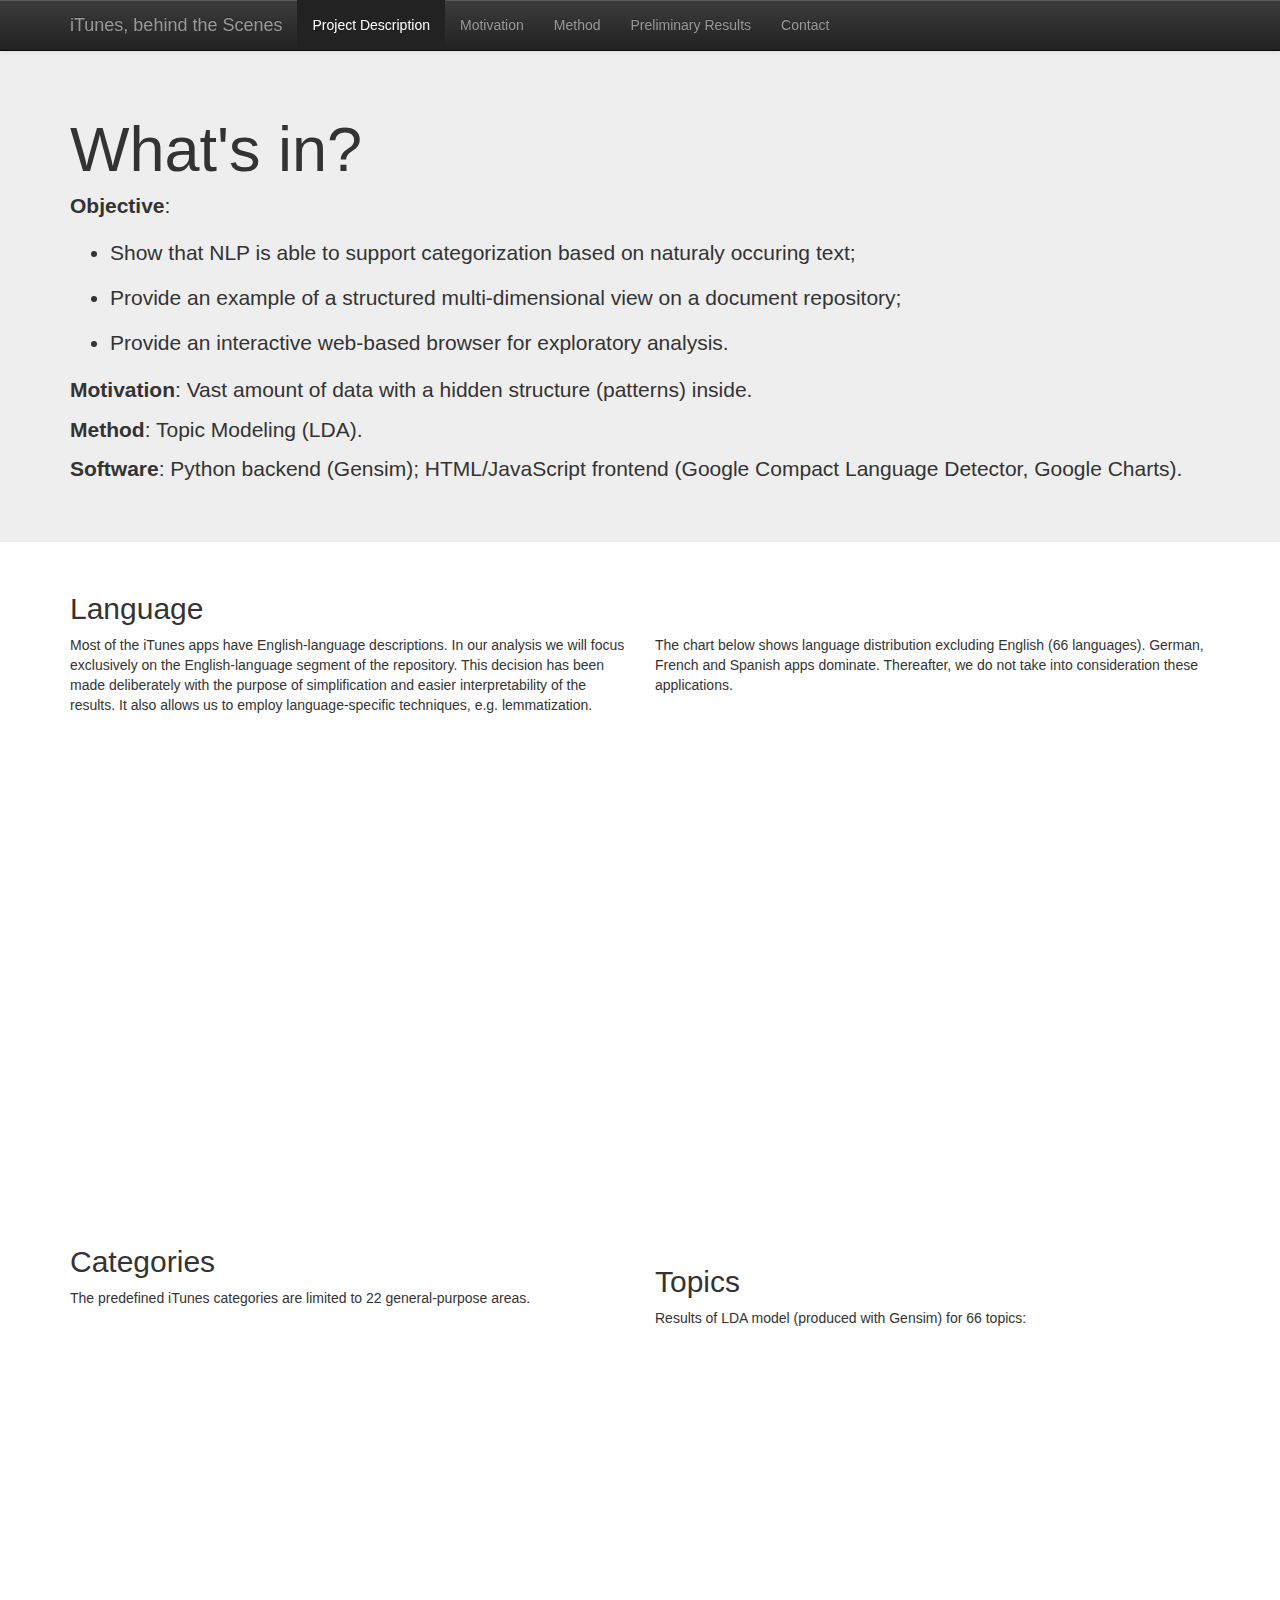
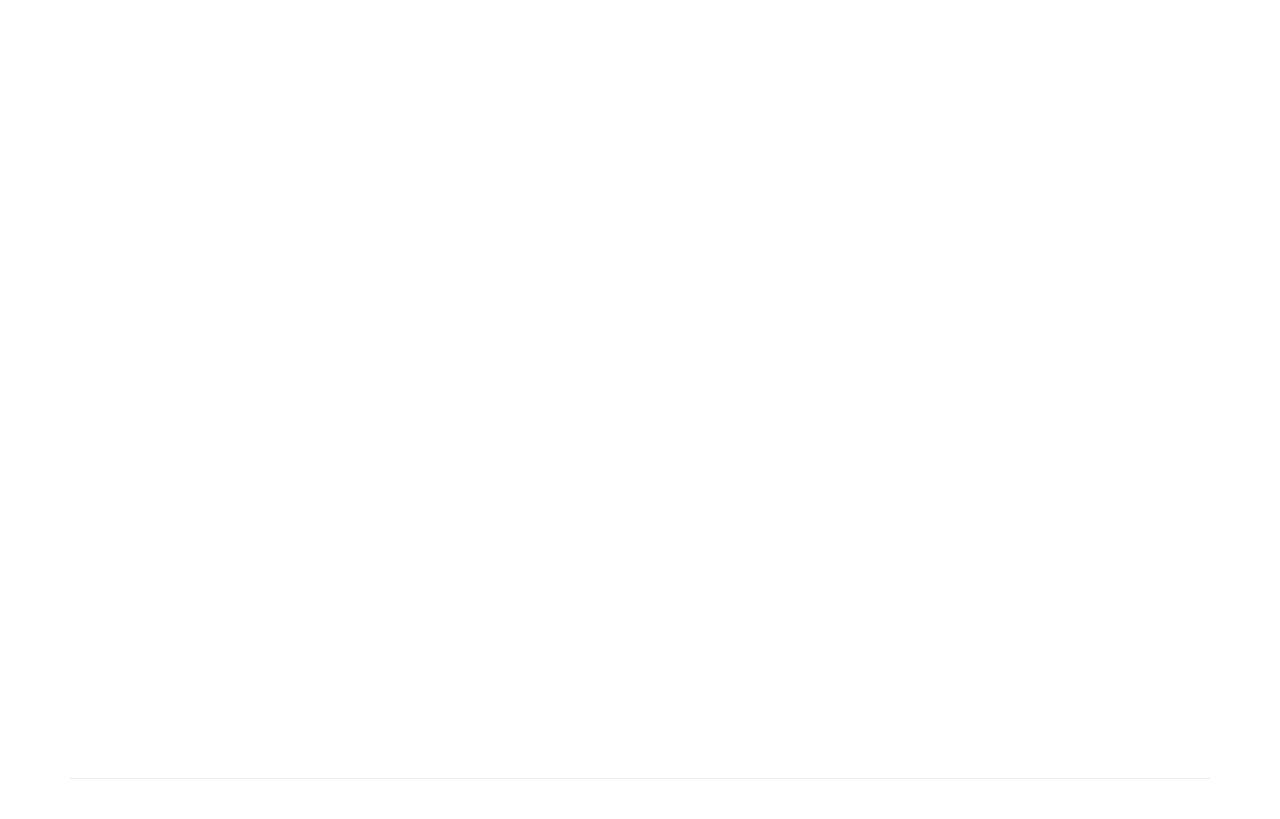
<file: httpdocs/index.html>
<!DOCTYPE html>
<!--[if lt IE 7]>      <html class="no-js lt-ie9 lt-ie8 lt-ie7"> <![endif]-->
<!--[if IE 7]>         <html class="no-js lt-ie9 lt-ie8"> <![endif]-->
<!--[if IE 8]>         <html class="no-js lt-ie9"> <![endif]-->
<!--[if gt IE 8]><!--> <html class="no-js"> <!--<![endif]-->
    <head>
        <meta charset="utf-8">
        <meta http-equiv="X-UA-Compatible" content="IE=edge,chrome=1">
        <title></title>
        <meta name="description" content="">
        <meta name="viewport" content="width=device-width">

        <link rel="stylesheet" href="css/bootstrap.min.css">
        <style>
            body {
                padding-top: 50px;
                padding-bottom: 20px;
            }
        </style>
        <link rel="stylesheet" href="css/bootstrap-theme.min.css">
        <link rel="stylesheet" href="css/main.css">

        <script src="js/vendor/modernizr-2.6.2-respond-1.1.0.min.js"></script>
    </head>
    <body>
        <!--[if lt IE 7]>
            <p class="chromeframe">You are using an <strong>outdated</strong> browser. Please <a href="http://browsehappy.com/">upgrade your browser</a> or <a href="http://www.google.com/chromeframe/?redirect=true">activate Google Chrome Frame</a> to improve your experience.</p>
        <![endif]-->
    <div class="navbar navbar-inverse navbar-fixed-top">
      <div class="container">
        <div class="navbar-header">
          <button type="button" class="navbar-toggle" data-toggle="collapse" data-target=".navbar-collapse">
            <span class="icon-bar"></span>
            <span class="icon-bar"></span>
            <span class="icon-bar"></span>
          </button>
          <a class="navbar-brand" href="#">iTunes, behind the Scenes</a>
        </div>
        <div class="navbar-collapse collapse">
          <ul class="nav navbar-nav">
            <li class="active"><a href="#">Project Description</a></li>
            <li><a href="#about">Motivation</a></li>
            <li><a href="#method">Method</a></li>
            <li><a href="#results">Preliminary Results</a></li>
            <!-- <li><a href="#limit">Limitations</a></li> -->
            <li><a href="#contact">Contact</a></li>
          </ul>
        </div><!--/.navbar-collapse -->
      </div>
    </div>

    <!-- Main jumbotron for a primary marketing message or call to action -->
    <div class="jumbotron">
      <div class="container">
        <h1>What's in?</h1>
        <p><b>Objective</b>:
          <ul>
            <li>Show that NLP is able to support categorization based on naturaly occuring text; </li>
            <li>Provide an example of a structured multi-dimensional view on a document repository; </li>
            <li>Provide an interactive web-based browser for exploratory analysis. </li>
          </ul>
        </p>
        <p><b>Motivation</b>: Vast amount of data with a hidden structure (patterns) inside. </p>
        <!-- <p>RQ: How to leverage modern TM/NLP/IE techniques in order to provide multi-dimensional view on a document repository? </p> -->
        <p><b>Method</b>: Topic Modeling (LDA). </p>
        <p><b>Software</b>: Python backend (Gensim); HTML/JavaScript frontend (Google Compact Language Detector, Google Charts). </p>
      </div>
    </div>

    <div class="container">
      <div class="row">
        <div class="col-lg-6">
          <h2>Language</h2>
          <p> Most of the iTunes apps have English-language descriptions. In our analysis we will focus exclusively on the English-language segment of the repository. This decision has been made deliberately with the purpose of simplification and easier interpretability of the results. It also allows us to employ language-specific techniques, e.g. lemmatization. </p>
          <div class="piechart" id="piechart1"></div>

          <h2>Categories</h2>
          <p>The predefined iTunes categories are limited to 22 general-purpose areas. </p>
          <div class="piechart" id="piechart0"></div>

        </div>
        <div class="col-lg-6">
          <h2><br></h2>
          <p>The chart below shows language distribution excluding English (66 languages). German, French and Spanish apps dominate. Thereafter, we do not take into consideration these applications. </p>
          <br>
          <br>
          <div class="piechart" id="piechart2"></div>

          <h2>Topics</h2>
          <p>Results of LDA model (produced with Gensim) for 66 topics:</p>
          <div class="piechart" id="piechart3"></div>

        </div>

      </div>

      <div class="row">
        <div class="col-lg-12">
          <div class="table" id="lda_table"></div>
        </div>
      </div>

      <hr>

    </div> <!-- /container -->

    <script type="text/javascript" src="https://www.google.com/jsapi"></script>
    <script src="//ajax.googleapis.com/ajax/libs/jquery/1.10.1/jquery.min.js"></script>
        <script>window.jQuery || document.write('<script src="js/vendor/jquery-1.10.1.min.js"><\/script>')</script>

        <script src="js/vendor/bootstrap.min.js"></script>
        <script src="js/vendor/jquery-csv-0.71.min.js"></script>

        <script>
          var factors = "66"
        </script>

        <script src="js/plugins.js"></script>
        <script src="js/main.js"></script>

        <script>
            var _gaq=[['_setAccount','UA-XXXXX-X'],['_trackPageview']];
            (function(d,t){var g=d.createElement(t),s=d.getElementsByTagName(t)[0];
            g.src='//www.google-analytics.com/ga.js';
            s.parentNode.insertBefore(g,s)}(document,'script'));
        </script>
    </body>
</html>
</file>
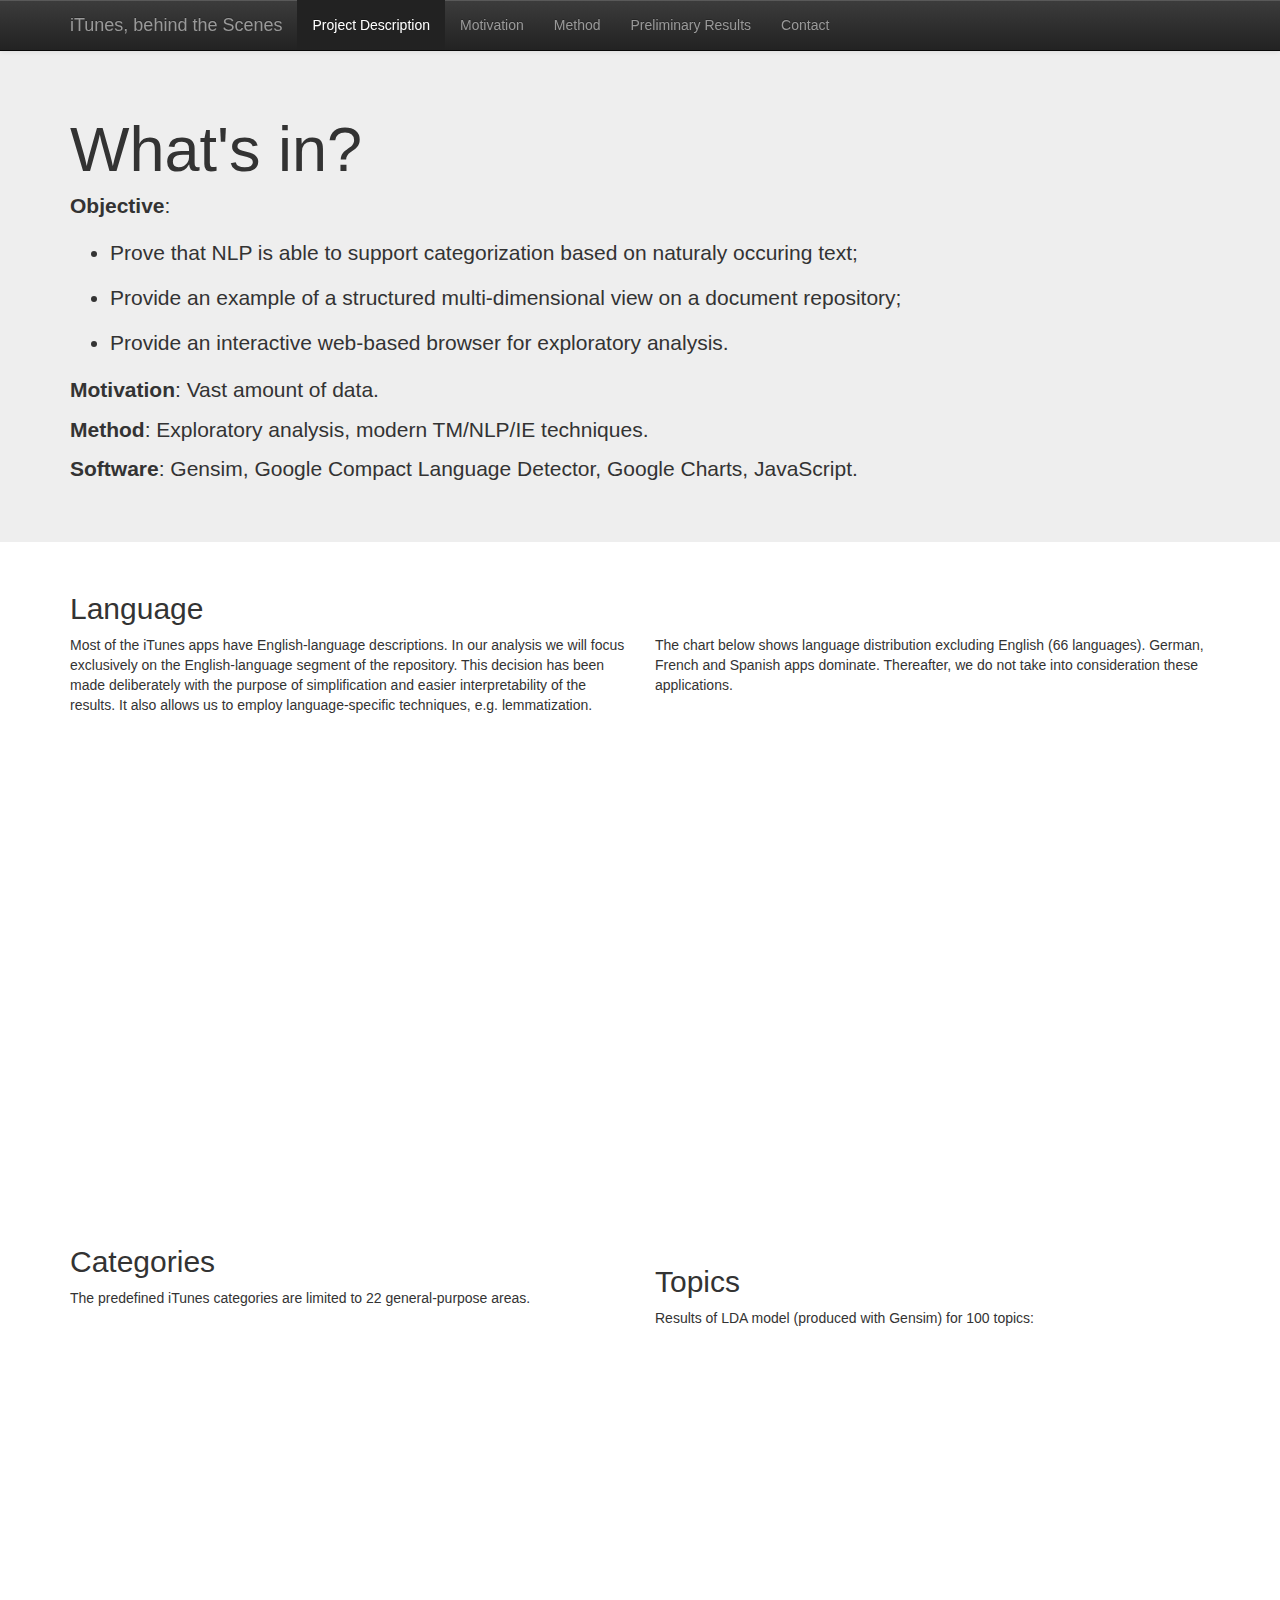
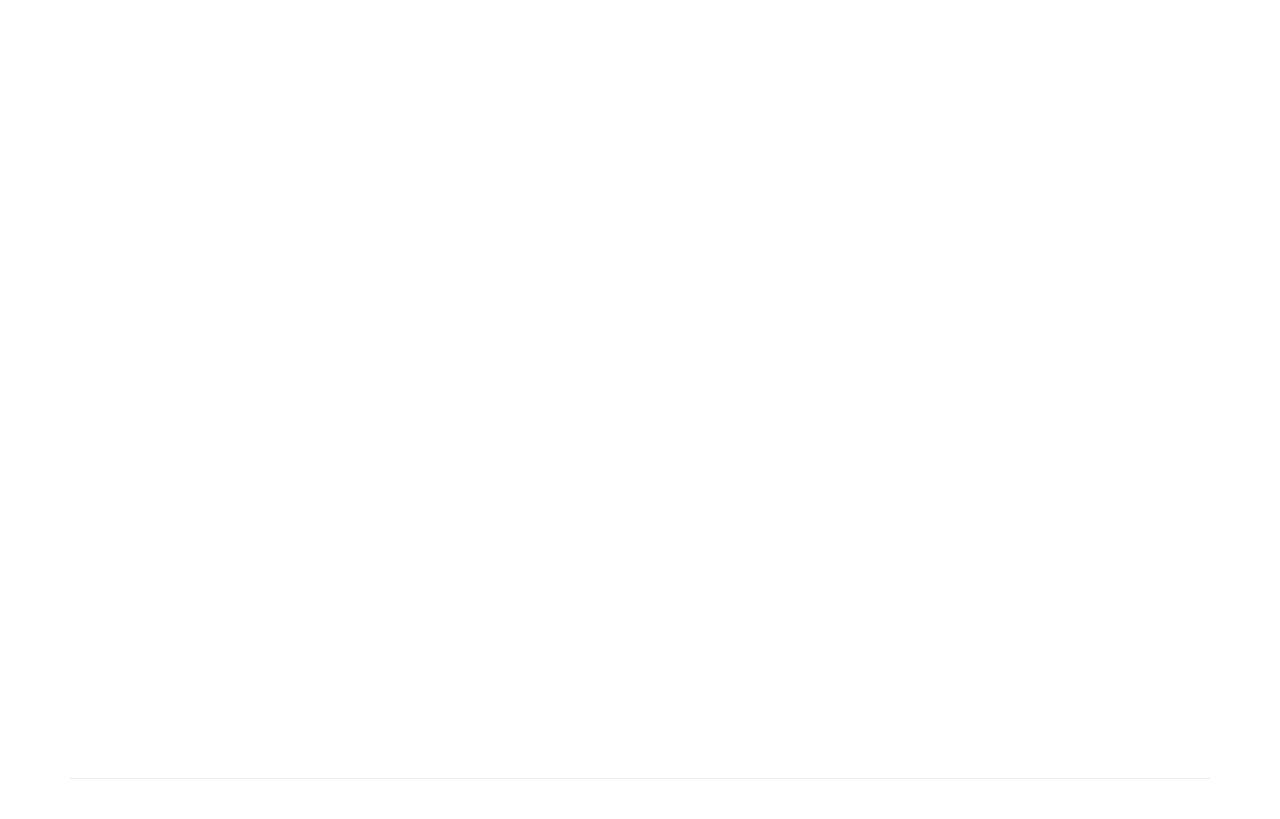
<file: httpdocs/index100.html>
<!DOCTYPE html>
<!--[if lt IE 7]>      <html class="no-js lt-ie9 lt-ie8 lt-ie7"> <![endif]-->
<!--[if IE 7]>         <html class="no-js lt-ie9 lt-ie8"> <![endif]-->
<!--[if IE 8]>         <html class="no-js lt-ie9"> <![endif]-->
<!--[if gt IE 8]><!--> <html class="no-js"> <!--<![endif]-->
    <head>
        <meta charset="utf-8">
        <meta http-equiv="X-UA-Compatible" content="IE=edge,chrome=1">
        <title></title>
        <meta name="description" content="">
        <meta name="viewport" content="width=device-width">

        <link rel="stylesheet" href="css/bootstrap.min.css">
        <style>
            body {
                padding-top: 50px;
                padding-bottom: 20px;
            }
        </style>
        <link rel="stylesheet" href="css/bootstrap-theme.min.css">
        <link rel="stylesheet" href="css/main.css">

        <script src="js/vendor/modernizr-2.6.2-respond-1.1.0.min.js"></script>
    </head>
    <body>
        <!--[if lt IE 7]>
            <p class="chromeframe">You are using an <strong>outdated</strong> browser. Please <a href="http://browsehappy.com/">upgrade your browser</a> or <a href="http://www.google.com/chromeframe/?redirect=true">activate Google Chrome Frame</a> to improve your experience.</p>
        <![endif]-->
    <div class="navbar navbar-inverse navbar-fixed-top">
      <div class="container">
        <div class="navbar-header">
          <button type="button" class="navbar-toggle" data-toggle="collapse" data-target=".navbar-collapse">
            <span class="icon-bar"></span>
            <span class="icon-bar"></span>
            <span class="icon-bar"></span>
          </button>
          <a class="navbar-brand" href="#">iTunes, behind the Scenes</a>
        </div>
        <div class="navbar-collapse collapse">
          <ul class="nav navbar-nav">
            <li class="active"><a href="#">Project Description</a></li>
            <li><a href="#about">Motivation</a></li>
            <li><a href="#method">Method</a></li>
            <li><a href="#results">Preliminary Results</a></li>
            <!-- <li><a href="#limit">Limitations</a></li> -->
            <li><a href="#contact">Contact</a></li>
          </ul>
        </div><!--/.navbar-collapse -->
      </div>
    </div>

    <!-- Main jumbotron for a primary marketing message or call to action -->
    <div class="jumbotron">
      <div class="container">
        <h1>What's in?</h1>
        <p><b>Objective</b>: 
          <ul>
            <li>Prove that NLP is able to support categorization based on naturaly occuring text; </li>
            <li>Provide an example of a structured multi-dimensional view on a document repository; </li>
            <li>Provide an interactive web-based browser for exploratory analysis. </li>
          </ul>
        </p>
        <p><b>Motivation</b>: Vast amount of data. </p>
        <!-- <p>RQ: How to leverage modern TM/NLP/IE techniques in order to provide multi-dimensional view on a document repository? </p> -->
        <p><b>Method</b>: Exploratory analysis, modern TM/NLP/IE techniques. </p>
        <p><b>Software</b>: Gensim, Google Compact Language Detector, Google Charts, JavaScript. </p>  
      </div>
    </div>

    <div class="container">
      <div class="row">
        <div class="col-lg-6">
          <h2>Language</h2>
          <p> Most of the iTunes apps have English-language descriptions. In our analysis we will focus exclusively on the English-language segment of the repository. This decision has been made deliberately with the purpose of simplification and easier interpretability of the results. It also allows us to employ language-specific techniques, e.g. lemmatization. </p>
          <div class="piechart" id="piechart1"></div>

          <h2>Categories</h2>
          <p>The predefined iTunes categories are limited to 22 general-purpose areas. </p>
          <div class="piechart" id="piechart0"></div>

        </div>
        <div class="col-lg-6">
          <h2><br></h2>
          <p>The chart below shows language distribution excluding English (66 languages). German, French and Spanish apps dominate. Thereafter, we do not take into consideration these applications. </p>
          <br>
          <br>
          <div class="piechart" id="piechart2"></div>

          <h2>Topics</h2>
          <p>Results of LDA model (produced with Gensim) for 100 topics:</p>
          <div class="piechart" id="piechart3"></div>

        </div>

      </div>
        
      <div class="row">
        <div class="col-lg-12">
          <div class="table" id="lda_table"></div>
        </div>
      </div>

      <hr>

    </div> <!-- /container -->       

    <script type="text/javascript" src="https://www.google.com/jsapi"></script>
    <script src="//ajax.googleapis.com/ajax/libs/jquery/1.10.1/jquery.min.js"></script>
        <script>window.jQuery || document.write('<script src="js/vendor/jquery-1.10.1.min.js"><\/script>')</script>

        <script src="js/vendor/bootstrap.min.js"></script>
        <script src="js/vendor/jquery-csv-0.71.min.js"></script>

        <script>
          var factors = "100"
        </script>

        <script src="js/plugins.js"></script>
        <script src="js/main.js"></script>

        <script>
            var _gaq=[['_setAccount','UA-XXXXX-X'],['_trackPageview']];
            (function(d,t){var g=d.createElement(t),s=d.getElementsByTagName(t)[0];
            g.src='//www.google-analytics.com/ga.js';
            s.parentNode.insertBefore(g,s)}(document,'script'));
        </script>
    </body>
</html>
</file>
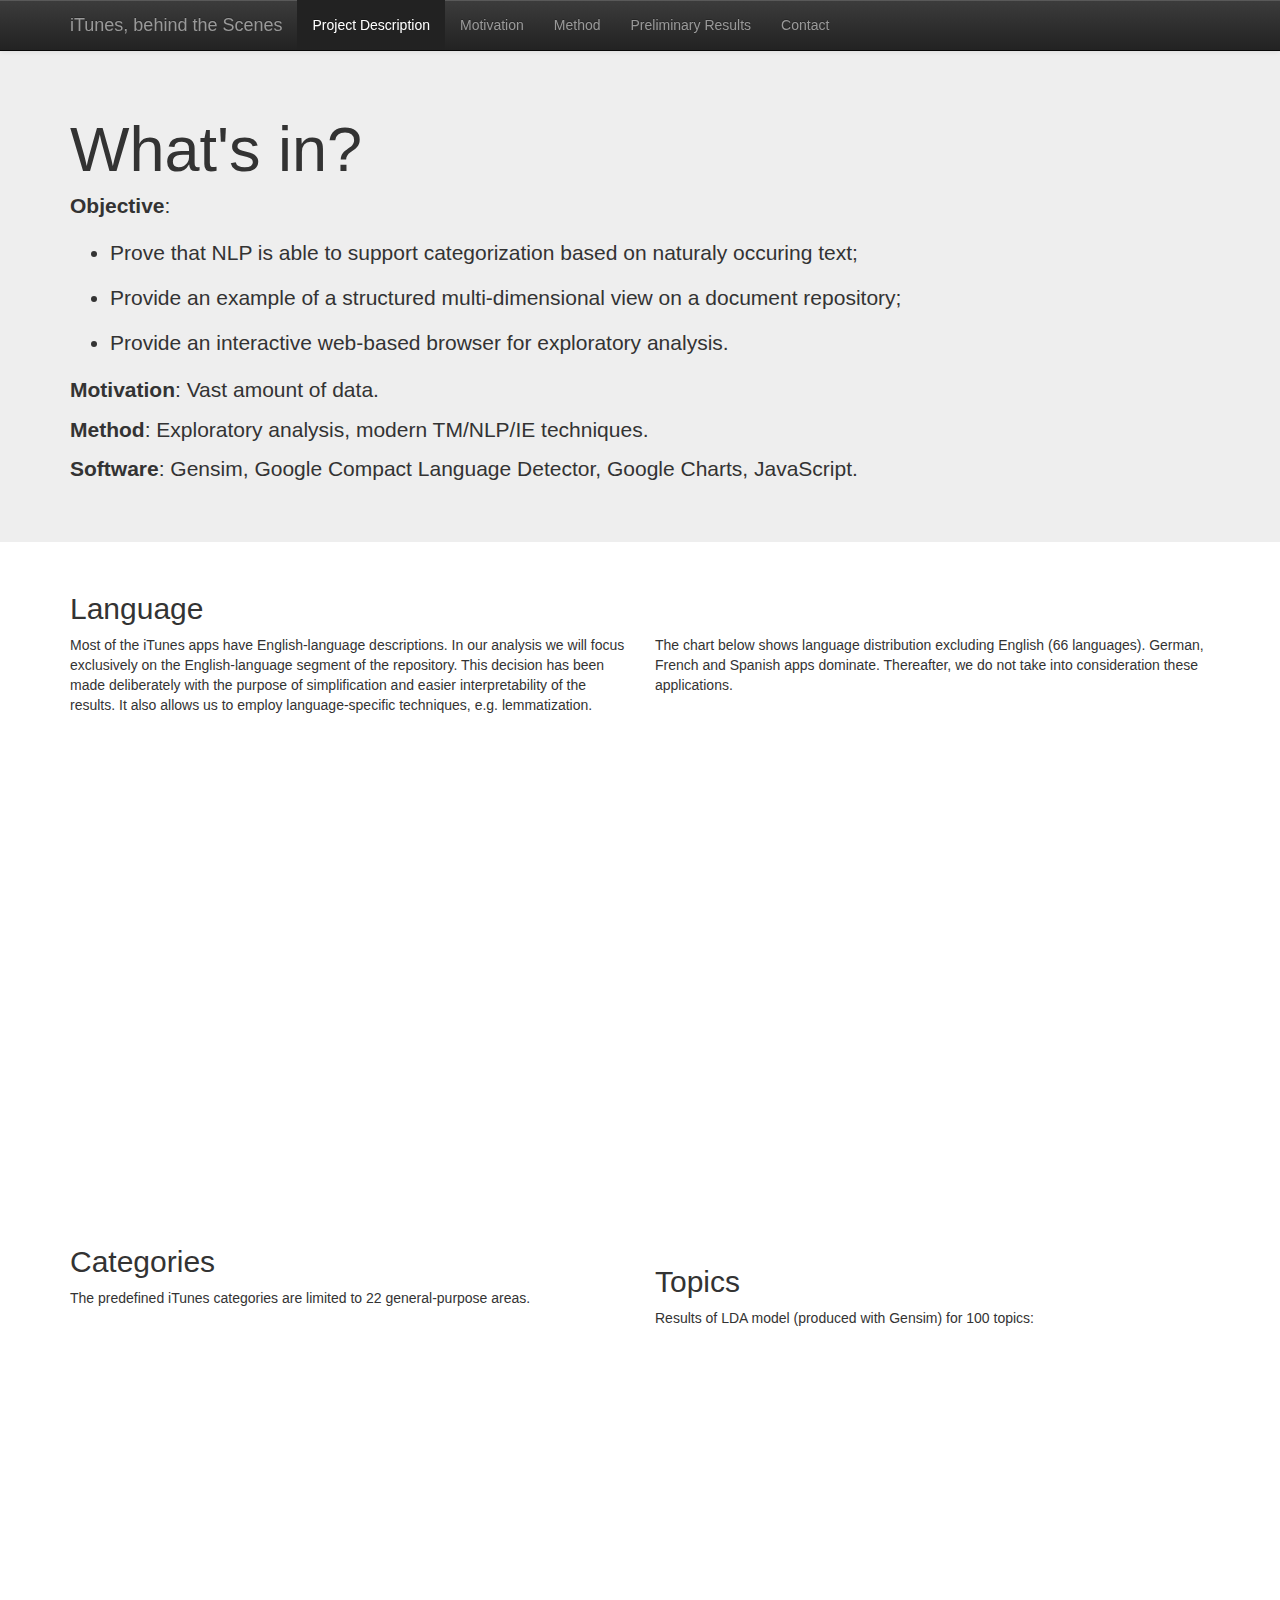
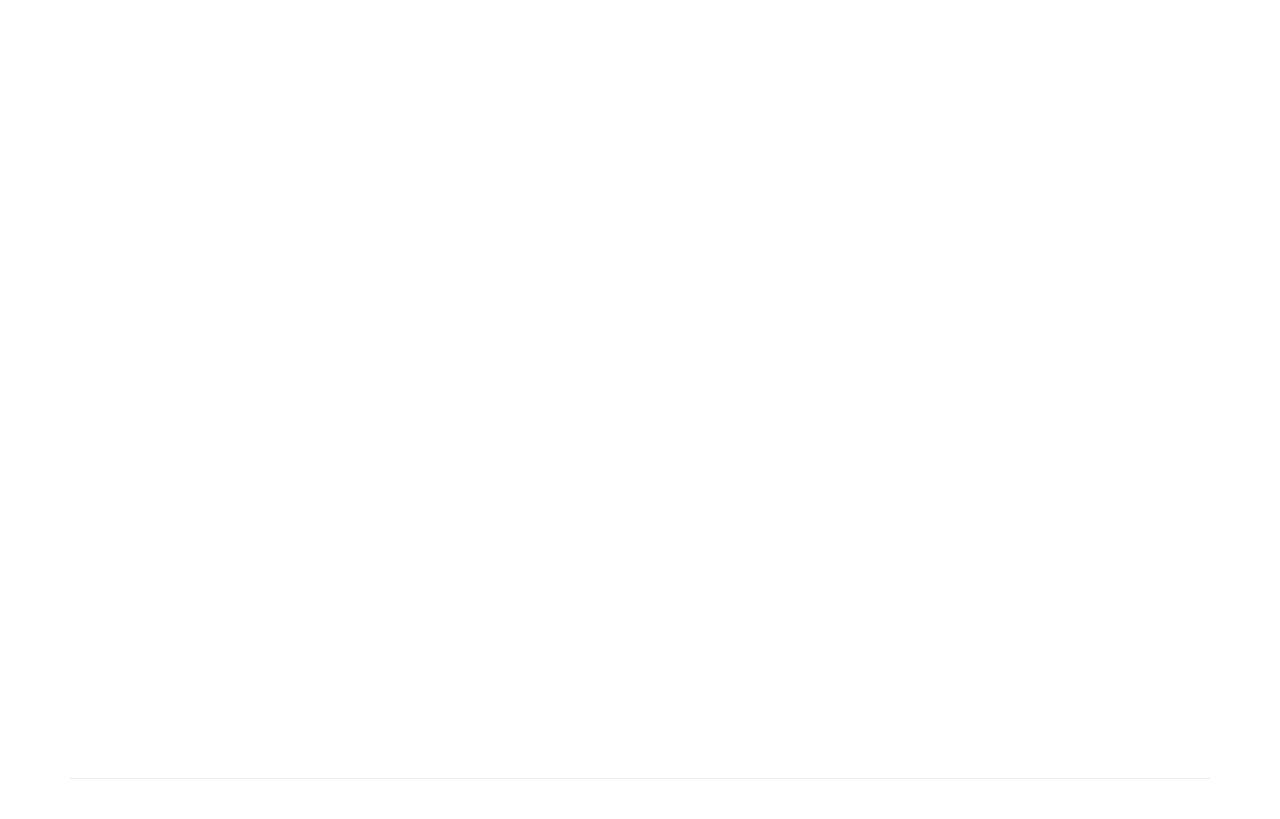
<file: httpdocs/index22.html>
<!DOCTYPE html>
<!--[if lt IE 7]>      <html class="no-js lt-ie9 lt-ie8 lt-ie7"> <![endif]-->
<!--[if IE 7]>         <html class="no-js lt-ie9 lt-ie8"> <![endif]-->
<!--[if IE 8]>         <html class="no-js lt-ie9"> <![endif]-->
<!--[if gt IE 8]><!--> <html class="no-js"> <!--<![endif]-->
    <head>
        <meta charset="utf-8">
        <meta http-equiv="X-UA-Compatible" content="IE=edge,chrome=1">
        <title></title>
        <meta name="description" content="">
        <meta name="viewport" content="width=device-width">

        <link rel="stylesheet" href="css/bootstrap.min.css">
        <style>
            body {
                padding-top: 50px;
                padding-bottom: 20px;
            }
        </style>
        <link rel="stylesheet" href="css/bootstrap-theme.min.css">
        <link rel="stylesheet" href="css/main.css">

        <script src="js/vendor/modernizr-2.6.2-respond-1.1.0.min.js"></script>
    </head>
    <body>
        <!--[if lt IE 7]>
            <p class="chromeframe">You are using an <strong>outdated</strong> browser. Please <a href="http://browsehappy.com/">upgrade your browser</a> or <a href="http://www.google.com/chromeframe/?redirect=true">activate Google Chrome Frame</a> to improve your experience.</p>
        <![endif]-->
    <div class="navbar navbar-inverse navbar-fixed-top">
      <div class="container">
        <div class="navbar-header">
          <button type="button" class="navbar-toggle" data-toggle="collapse" data-target=".navbar-collapse">
            <span class="icon-bar"></span>
            <span class="icon-bar"></span>
            <span class="icon-bar"></span>
          </button>
          <a class="navbar-brand" href="#">iTunes, behind the Scenes</a>
        </div>
        <div class="navbar-collapse collapse">
          <ul class="nav navbar-nav">
            <li class="active"><a href="#">Project Description</a></li>
            <li><a href="#about">Motivation</a></li>
            <li><a href="#method">Method</a></li>
            <li><a href="#results">Preliminary Results</a></li>
            <!-- <li><a href="#limit">Limitations</a></li> -->
            <li><a href="#contact">Contact</a></li>
          </ul>
        </div><!--/.navbar-collapse -->
      </div>
    </div>

    <!-- Main jumbotron for a primary marketing message or call to action -->
    <div class="jumbotron">
      <div class="container">
        <h1>What's in?</h1>
        <p><b>Objective</b>: 
          <ul>
            <li>Prove that NLP is able to support categorization based on naturaly occuring text; </li>
            <li>Provide an example of a structured multi-dimensional view on a document repository; </li>
            <li>Provide an interactive web-based browser for exploratory analysis. </li>
          </ul>
        </p>
        <p><b>Motivation</b>: Vast amount of data. </p>
        <!-- <p>RQ: How to leverage modern TM/NLP/IE techniques in order to provide multi-dimensional view on a document repository? </p> -->
        <p><b>Method</b>: Exploratory analysis, modern TM/NLP/IE techniques. </p>
        <p><b>Software</b>: Gensim, Google Compact Language Detector, Google Charts, JavaScript. </p>  
      </div>
    </div>

    <div class="container">
      <div class="row">
        <div class="col-lg-6">
          <h2>Language</h2>
          <p> Most of the iTunes apps have English-language descriptions. In our analysis we will focus exclusively on the English-language segment of the repository. This decision has been made deliberately with the purpose of simplification and easier interpretability of the results. It also allows us to employ language-specific techniques, e.g. lemmatization. </p>
          <div class="piechart" id="piechart1"></div>

          <h2>Categories</h2>
          <p>The predefined iTunes categories are limited to 22 general-purpose areas. </p>
          <div class="piechart" id="piechart0"></div>

        </div>
        <div class="col-lg-6">
          <h2><br></h2>
          <p>The chart below shows language distribution excluding English (66 languages). German, French and Spanish apps dominate. Thereafter, we do not take into consideration these applications. </p>
          <br>
          <br>
          <div class="piechart" id="piechart2"></div>

          <h2>Topics</h2>
          <p>Results of LDA model (produced with Gensim) for 100 topics:</p>
          <div class="piechart" id="piechart3"></div>

        </div>

      </div>
        
      <div class="row">
        <div class="col-lg-12">
          <div class="table" id="lda_table"></div>
        </div>
      </div>

      <hr>

    </div> <!-- /container -->       

    <script type="text/javascript" src="https://www.google.com/jsapi"></script>
    <script src="//ajax.googleapis.com/ajax/libs/jquery/1.10.1/jquery.min.js"></script>
        <script>window.jQuery || document.write('<script src="js/vendor/jquery-1.10.1.min.js"><\/script>')</script>

        <script src="js/vendor/bootstrap.min.js"></script>
        <script src="js/vendor/jquery-csv-0.71.min.js"></script>

        <script>
          var factors = "22"
        </script>

        <script src="js/plugins.js"></script>
        <script src="js/main.js"></script>

        <script>
            var _gaq=[['_setAccount','UA-XXXXX-X'],['_trackPageview']];
            (function(d,t){var g=d.createElement(t),s=d.getElementsByTagName(t)[0];
            g.src='//www.google-analytics.com/ga.js';
            s.parentNode.insertBefore(g,s)}(document,'script'));
        </script>
    </body>
</html>
</file>
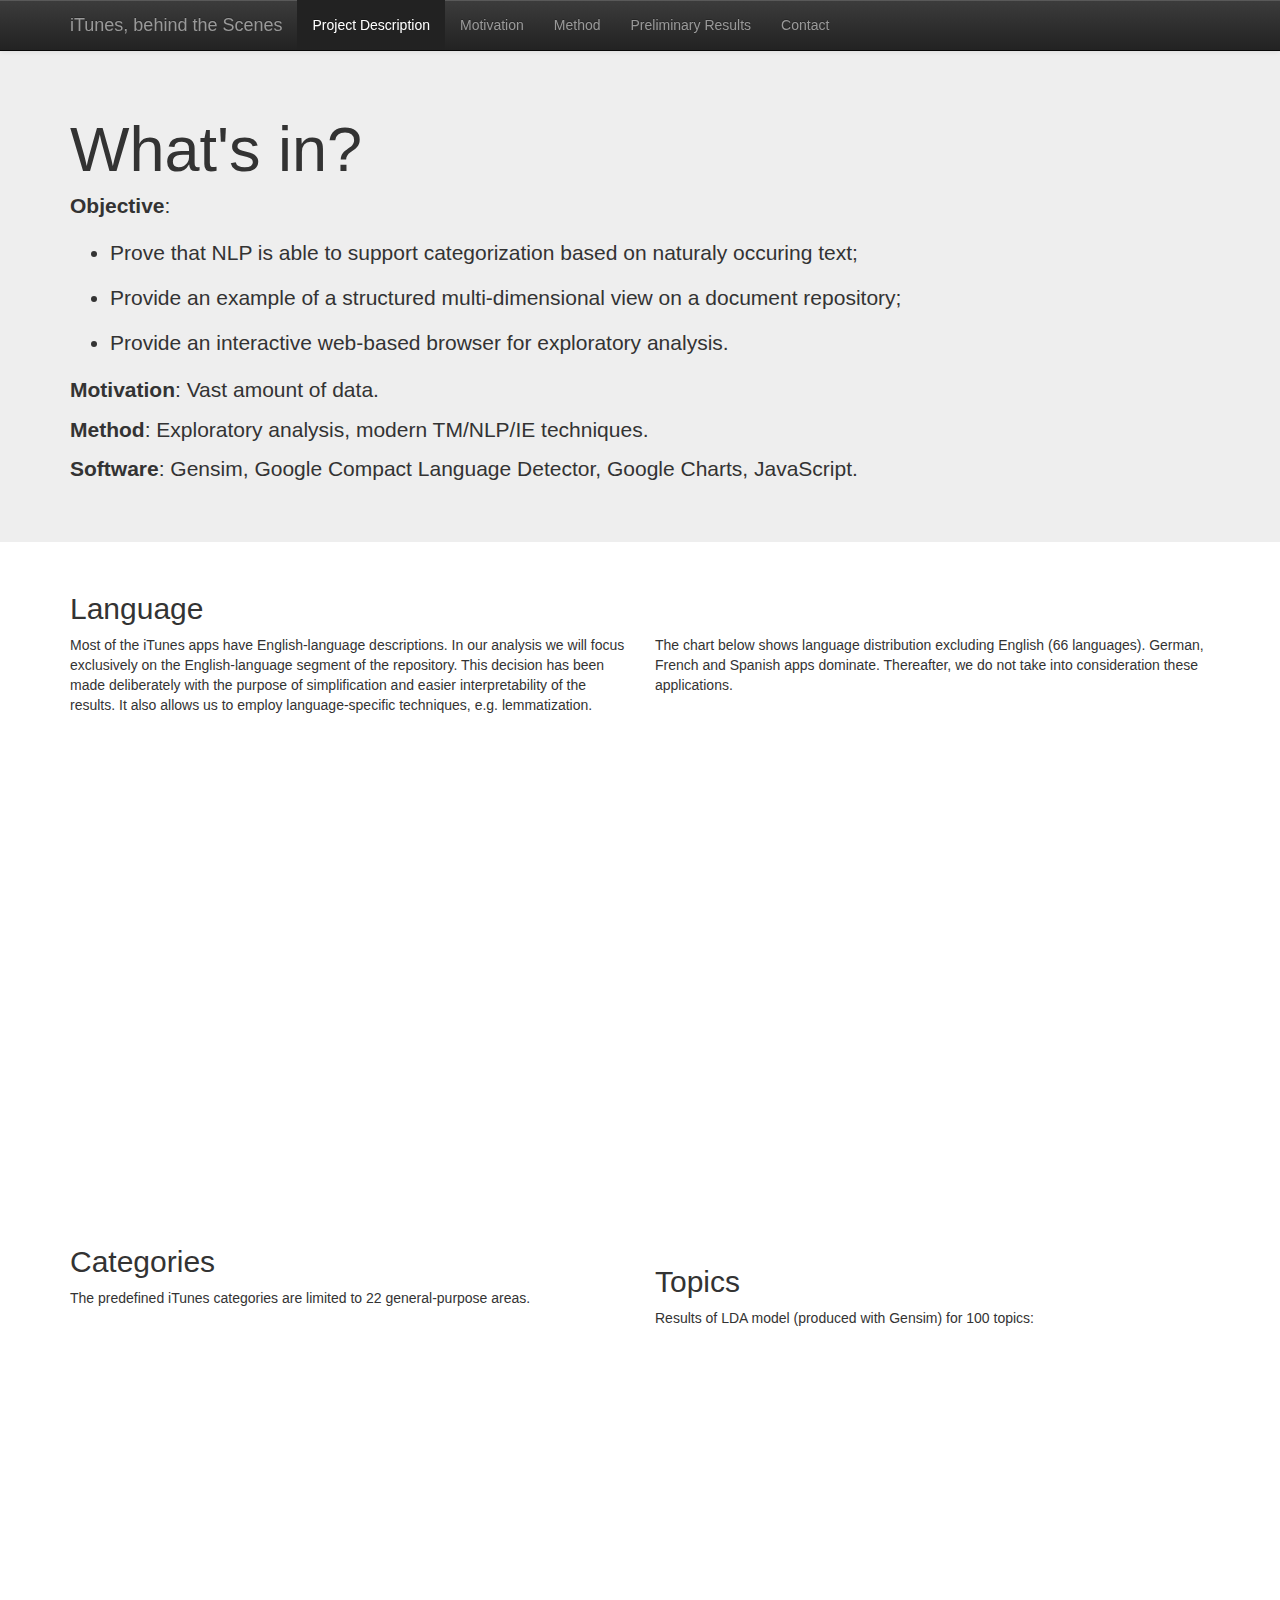
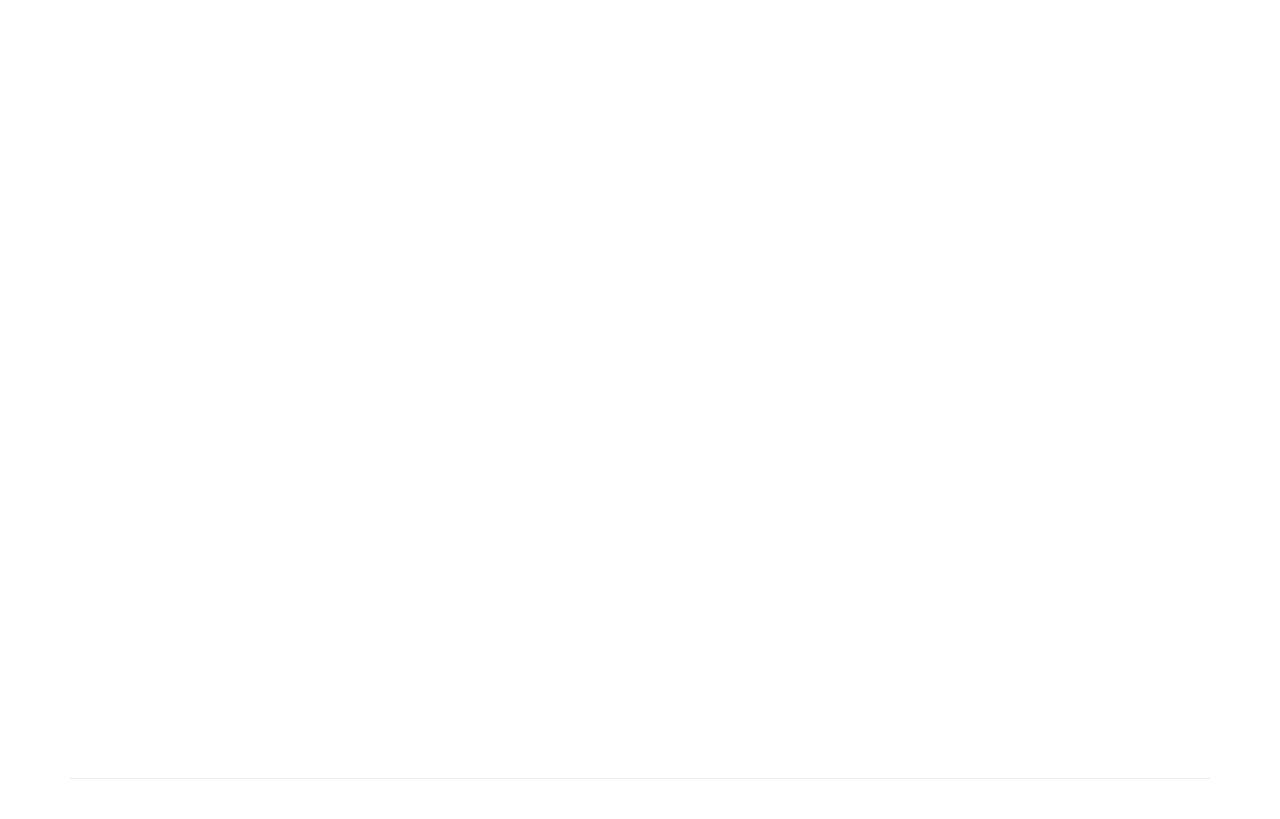
<file: httpdocs/index22_fast.html>
<!DOCTYPE html>
<!--[if lt IE 7]>      <html class="no-js lt-ie9 lt-ie8 lt-ie7"> <![endif]-->
<!--[if IE 7]>         <html class="no-js lt-ie9 lt-ie8"> <![endif]-->
<!--[if IE 8]>         <html class="no-js lt-ie9"> <![endif]-->
<!--[if gt IE 8]><!--> <html class="no-js"> <!--<![endif]-->
    <head>
        <meta charset="utf-8">
        <meta http-equiv="X-UA-Compatible" content="IE=edge,chrome=1">
        <title></title>
        <meta name="description" content="">
        <meta name="viewport" content="width=device-width">

        <link rel="stylesheet" href="css/bootstrap.min.css">
        <style>
            body {
                padding-top: 50px;
                padding-bottom: 20px;
            }
        </style>
        <link rel="stylesheet" href="css/bootstrap-theme.min.css">
        <link rel="stylesheet" href="css/main.css">

        <script src="js/vendor/modernizr-2.6.2-respond-1.1.0.min.js"></script>
    </head>
    <body>
        <!--[if lt IE 7]>
            <p class="chromeframe">You are using an <strong>outdated</strong> browser. Please <a href="http://browsehappy.com/">upgrade your browser</a> or <a href="http://www.google.com/chromeframe/?redirect=true">activate Google Chrome Frame</a> to improve your experience.</p>
        <![endif]-->
    <div class="navbar navbar-inverse navbar-fixed-top">
      <div class="container">
        <div class="navbar-header">
          <button type="button" class="navbar-toggle" data-toggle="collapse" data-target=".navbar-collapse">
            <span class="icon-bar"></span>
            <span class="icon-bar"></span>
            <span class="icon-bar"></span>
          </button>
          <a class="navbar-brand" href="#">iTunes, behind the Scenes</a>
        </div>
        <div class="navbar-collapse collapse">
          <ul class="nav navbar-nav">
            <li class="active"><a href="#">Project Description</a></li>
            <li><a href="#about">Motivation</a></li>
            <li><a href="#method">Method</a></li>
            <li><a href="#results">Preliminary Results</a></li>
            <!-- <li><a href="#limit">Limitations</a></li> -->
            <li><a href="#contact">Contact</a></li>
          </ul>
        </div><!--/.navbar-collapse -->
      </div>
    </div>

    <!-- Main jumbotron for a primary marketing message or call to action -->
    <div class="jumbotron">
      <div class="container">
        <h1>What's in?</h1>
        <p><b>Objective</b>: 
          <ul>
            <li>Prove that NLP is able to support categorization based on naturaly occuring text; </li>
            <li>Provide an example of a structured multi-dimensional view on a document repository; </li>
            <li>Provide an interactive web-based browser for exploratory analysis. </li>
          </ul>
        </p>
        <p><b>Motivation</b>: Vast amount of data. </p>
        <!-- <p>RQ: How to leverage modern TM/NLP/IE techniques in order to provide multi-dimensional view on a document repository? </p> -->
        <p><b>Method</b>: Exploratory analysis, modern TM/NLP/IE techniques. </p>
        <p><b>Software</b>: Gensim, Google Compact Language Detector, Google Charts, JavaScript. </p>  
      </div>
    </div>

    <div class="container">
      <div class="row">
        <div class="col-lg-6">
          <h2>Language</h2>
          <p> Most of the iTunes apps have English-language descriptions. In our analysis we will focus exclusively on the English-language segment of the repository. This decision has been made deliberately with the purpose of simplification and easier interpretability of the results. It also allows us to employ language-specific techniques, e.g. lemmatization. </p>
          <div class="piechart" id="piechart1"></div>

          <h2>Categories</h2>
          <p>The predefined iTunes categories are limited to 22 general-purpose areas. </p>
          <div class="piechart" id="piechart0"></div>

        </div>
        <div class="col-lg-6">
          <h2><br></h2>
          <p>The chart below shows language distribution excluding English (66 languages). German, French and Spanish apps dominate. Thereafter, we do not take into consideration these applications. </p>
          <br>
          <br>
          <div class="piechart" id="piechart2"></div>

          <h2>Topics</h2>
          <p>Results of LDA model (produced with Gensim) for 100 topics:</p>
          <div class="piechart" id="piechart3"></div>

        </div>

      </div>
        
      <div class="row">
        <div class="col-lg-12">
          <div class="table" id="lda_table"></div>
        </div>
      </div>

      <hr>

    </div> <!-- /container -->       

    <script type="text/javascript" src="https://www.google.com/jsapi"></script>
    <script src="//ajax.googleapis.com/ajax/libs/jquery/1.10.1/jquery.min.js"></script>
        <script>window.jQuery || document.write('<script src="js/vendor/jquery-1.10.1.min.js"><\/script>')</script>

        <script src="js/vendor/bootstrap.min.js"></script>
        <script src="js/vendor/jquery-csv-0.71.min.js"></script>

        <script>
          var factors = "22_fast"
        </script>

        <script src="js/plugins.js"></script>
        <script src="js/main.js"></script>

        <script>
            var _gaq=[['_setAccount','UA-XXXXX-X'],['_trackPageview']];
            (function(d,t){var g=d.createElement(t),s=d.getElementsByTagName(t)[0];
            g.src='//www.google-analytics.com/ga.js';
            s.parentNode.insertBefore(g,s)}(document,'script'));
        </script>
    </body>
</html>
</file>
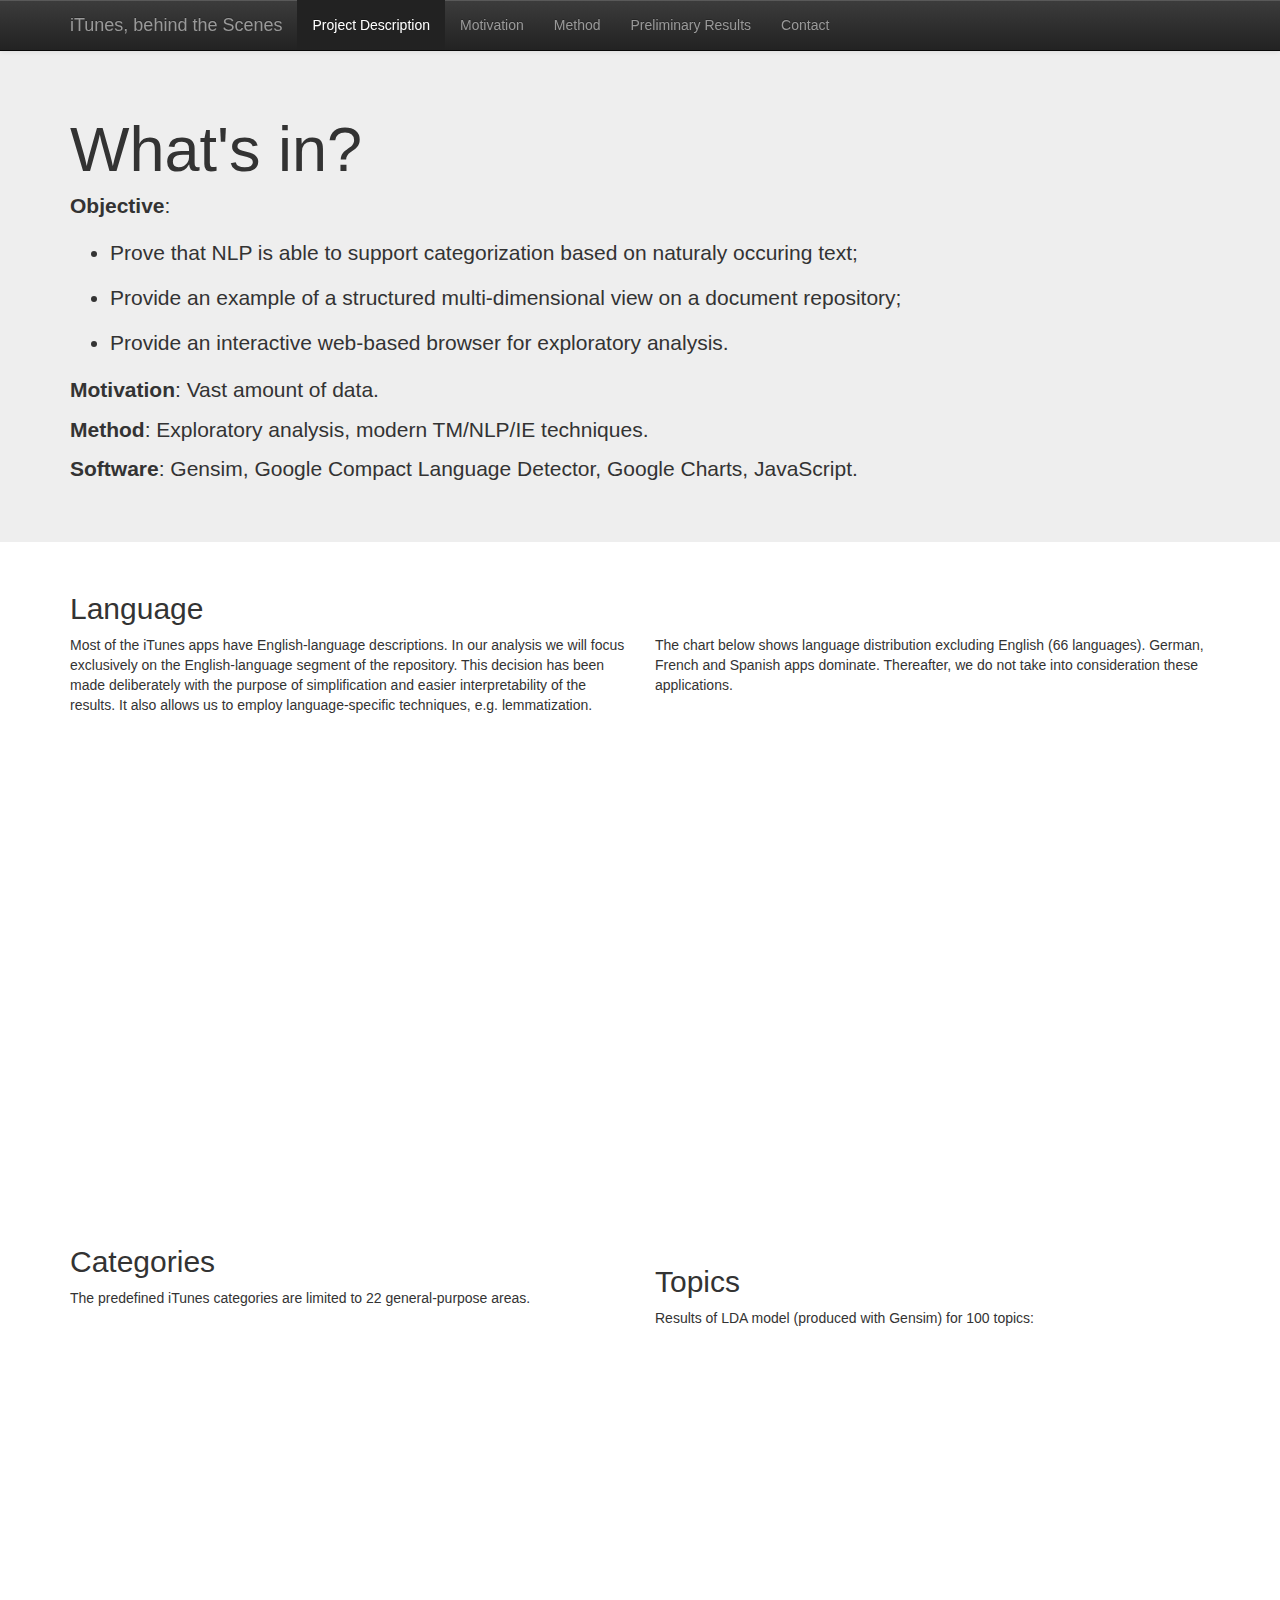
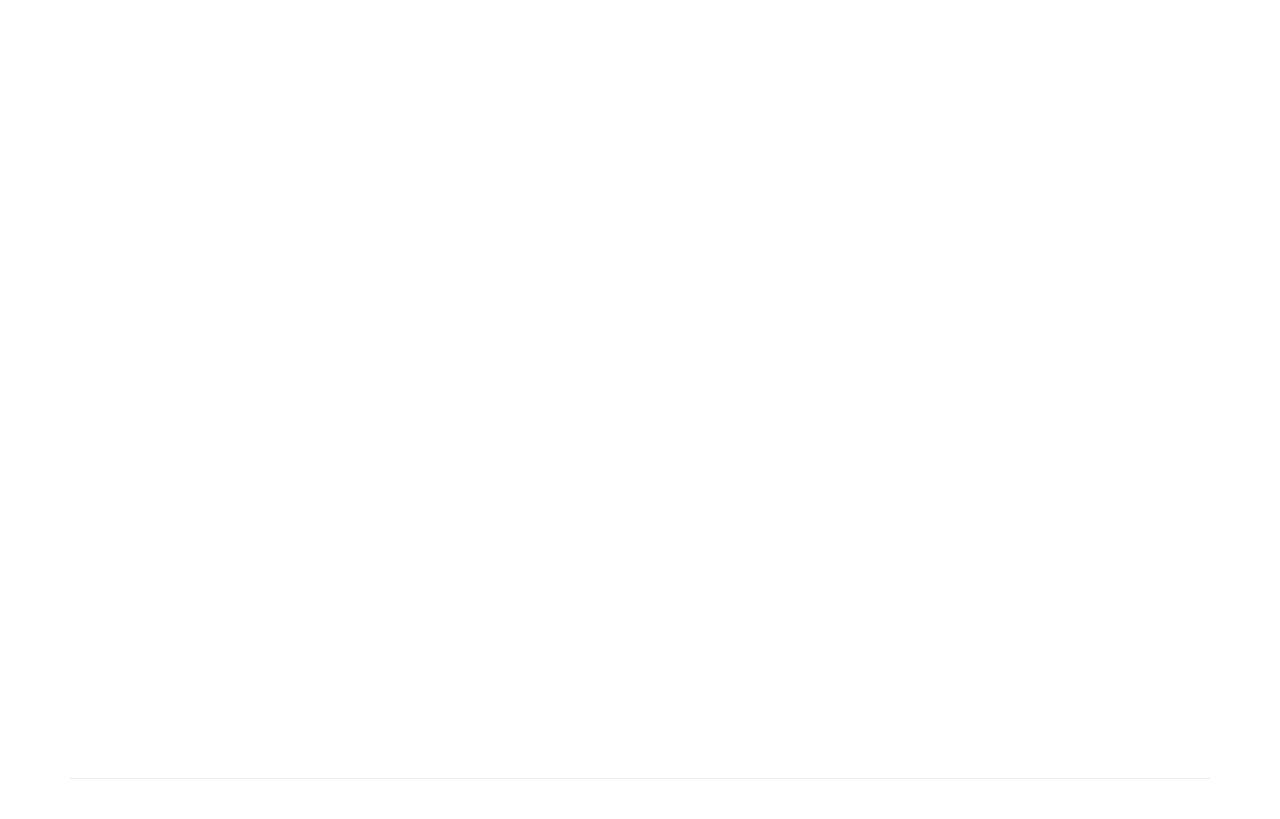
<file: httpdocs/index22_slow.html>
<!DOCTYPE html>
<!--[if lt IE 7]>      <html class="no-js lt-ie9 lt-ie8 lt-ie7"> <![endif]-->
<!--[if IE 7]>         <html class="no-js lt-ie9 lt-ie8"> <![endif]-->
<!--[if IE 8]>         <html class="no-js lt-ie9"> <![endif]-->
<!--[if gt IE 8]><!--> <html class="no-js"> <!--<![endif]-->
    <head>
        <meta charset="utf-8">
        <meta http-equiv="X-UA-Compatible" content="IE=edge,chrome=1">
        <title></title>
        <meta name="description" content="">
        <meta name="viewport" content="width=device-width">

        <link rel="stylesheet" href="css/bootstrap.min.css">
        <style>
            body {
                padding-top: 50px;
                padding-bottom: 20px;
            }
        </style>
        <link rel="stylesheet" href="css/bootstrap-theme.min.css">
        <link rel="stylesheet" href="css/main.css">

        <script src="js/vendor/modernizr-2.6.2-respond-1.1.0.min.js"></script>
    </head>
    <body>
        <!--[if lt IE 7]>
            <p class="chromeframe">You are using an <strong>outdated</strong> browser. Please <a href="http://browsehappy.com/">upgrade your browser</a> or <a href="http://www.google.com/chromeframe/?redirect=true">activate Google Chrome Frame</a> to improve your experience.</p>
        <![endif]-->
    <div class="navbar navbar-inverse navbar-fixed-top">
      <div class="container">
        <div class="navbar-header">
          <button type="button" class="navbar-toggle" data-toggle="collapse" data-target=".navbar-collapse">
            <span class="icon-bar"></span>
            <span class="icon-bar"></span>
            <span class="icon-bar"></span>
          </button>
          <a class="navbar-brand" href="#">iTunes, behind the Scenes</a>
        </div>
        <div class="navbar-collapse collapse">
          <ul class="nav navbar-nav">
            <li class="active"><a href="#">Project Description</a></li>
            <li><a href="#about">Motivation</a></li>
            <li><a href="#method">Method</a></li>
            <li><a href="#results">Preliminary Results</a></li>
            <!-- <li><a href="#limit">Limitations</a></li> -->
            <li><a href="#contact">Contact</a></li>
          </ul>
        </div><!--/.navbar-collapse -->
      </div>
    </div>

    <!-- Main jumbotron for a primary marketing message or call to action -->
    <div class="jumbotron">
      <div class="container">
        <h1>What's in?</h1>
        <p><b>Objective</b>: 
          <ul>
            <li>Prove that NLP is able to support categorization based on naturaly occuring text; </li>
            <li>Provide an example of a structured multi-dimensional view on a document repository; </li>
            <li>Provide an interactive web-based browser for exploratory analysis. </li>
          </ul>
        </p>
        <p><b>Motivation</b>: Vast amount of data. </p>
        <!-- <p>RQ: How to leverage modern TM/NLP/IE techniques in order to provide multi-dimensional view on a document repository? </p> -->
        <p><b>Method</b>: Exploratory analysis, modern TM/NLP/IE techniques. </p>
        <p><b>Software</b>: Gensim, Google Compact Language Detector, Google Charts, JavaScript. </p>  
      </div>
    </div>

    <div class="container">
      <div class="row">
        <div class="col-lg-6">
          <h2>Language</h2>
          <p> Most of the iTunes apps have English-language descriptions. In our analysis we will focus exclusively on the English-language segment of the repository. This decision has been made deliberately with the purpose of simplification and easier interpretability of the results. It also allows us to employ language-specific techniques, e.g. lemmatization. </p>
          <div class="piechart" id="piechart1"></div>

          <h2>Categories</h2>
          <p>The predefined iTunes categories are limited to 22 general-purpose areas. </p>
          <div class="piechart" id="piechart0"></div>

        </div>
        <div class="col-lg-6">
          <h2><br></h2>
          <p>The chart below shows language distribution excluding English (66 languages). German, French and Spanish apps dominate. Thereafter, we do not take into consideration these applications. </p>
          <br>
          <br>
          <div class="piechart" id="piechart2"></div>

          <h2>Topics</h2>
          <p>Results of LDA model (produced with Gensim) for 100 topics:</p>
          <div class="piechart" id="piechart3"></div>

        </div>

      </div>
        
      <div class="row">
        <div class="col-lg-12">
          <div class="table" id="lda_table"></div>
        </div>
      </div>

      <hr>

    </div> <!-- /container -->       

    <script type="text/javascript" src="https://www.google.com/jsapi"></script>
    <script src="//ajax.googleapis.com/ajax/libs/jquery/1.10.1/jquery.min.js"></script>
        <script>window.jQuery || document.write('<script src="js/vendor/jquery-1.10.1.min.js"><\/script>')</script>

        <script src="js/vendor/bootstrap.min.js"></script>
        <script src="js/vendor/jquery-csv-0.71.min.js"></script>

        <script>
          var factors = "22_slow"
        </script>

        <script src="js/plugins.js"></script>
        <script src="js/main.js"></script>

        <script>
            var _gaq=[['_setAccount','UA-XXXXX-X'],['_trackPageview']];
            (function(d,t){var g=d.createElement(t),s=d.getElementsByTagName(t)[0];
            g.src='//www.google-analytics.com/ga.js';
            s.parentNode.insertBefore(g,s)}(document,'script'));
        </script>
    </body>
</html>
</file>
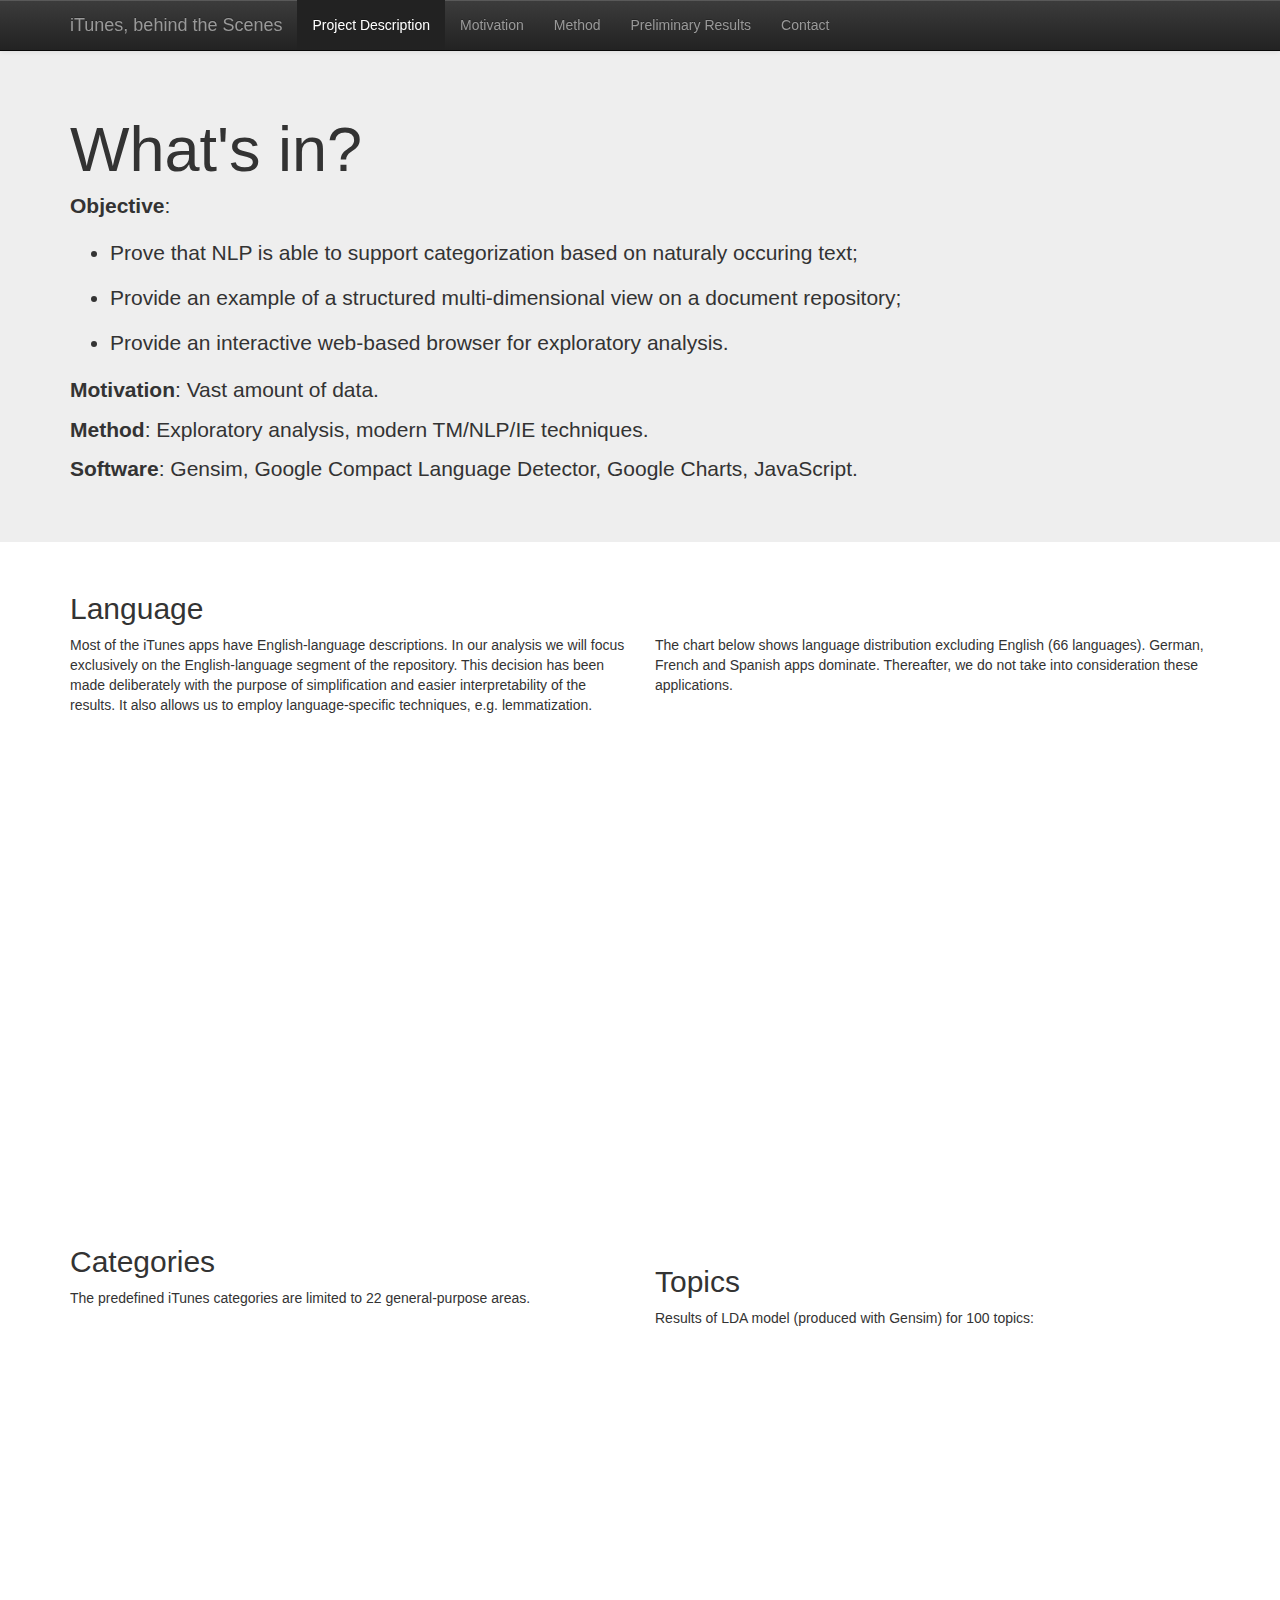
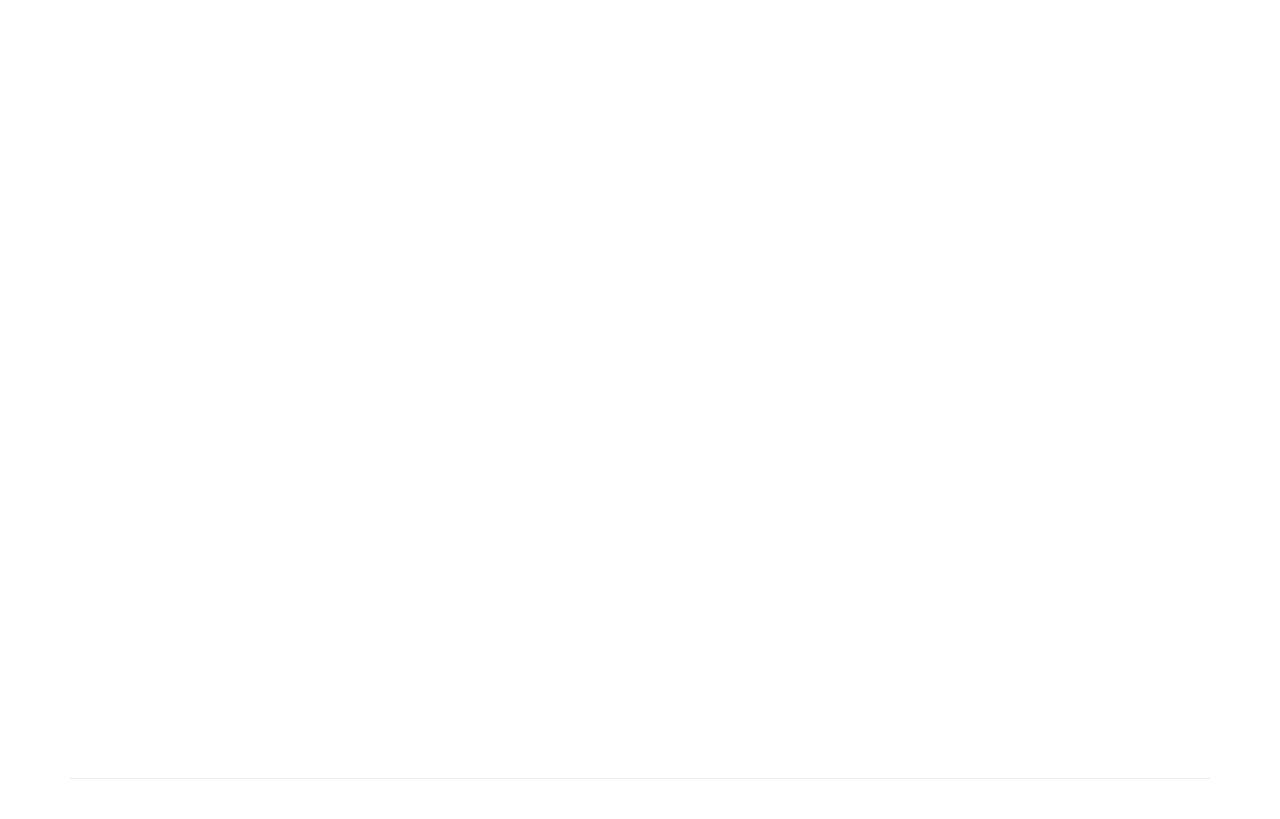
<file: httpdocs/index66.html>
<!DOCTYPE html>
<!--[if lt IE 7]>      <html class="no-js lt-ie9 lt-ie8 lt-ie7"> <![endif]-->
<!--[if IE 7]>         <html class="no-js lt-ie9 lt-ie8"> <![endif]-->
<!--[if IE 8]>         <html class="no-js lt-ie9"> <![endif]-->
<!--[if gt IE 8]><!--> <html class="no-js"> <!--<![endif]-->
    <head>
        <meta charset="utf-8">
        <meta http-equiv="X-UA-Compatible" content="IE=edge,chrome=1">
        <title></title>
        <meta name="description" content="">
        <meta name="viewport" content="width=device-width">

        <link rel="stylesheet" href="css/bootstrap.min.css">
        <style>
            body {
                padding-top: 50px;
                padding-bottom: 20px;
            }
        </style>
        <link rel="stylesheet" href="css/bootstrap-theme.min.css">
        <link rel="stylesheet" href="css/main.css">

        <script src="js/vendor/modernizr-2.6.2-respond-1.1.0.min.js"></script>
    </head>
    <body>
        <!--[if lt IE 7]>
            <p class="chromeframe">You are using an <strong>outdated</strong> browser. Please <a href="http://browsehappy.com/">upgrade your browser</a> or <a href="http://www.google.com/chromeframe/?redirect=true">activate Google Chrome Frame</a> to improve your experience.</p>
        <![endif]-->
    <div class="navbar navbar-inverse navbar-fixed-top">
      <div class="container">
        <div class="navbar-header">
          <button type="button" class="navbar-toggle" data-toggle="collapse" data-target=".navbar-collapse">
            <span class="icon-bar"></span>
            <span class="icon-bar"></span>
            <span class="icon-bar"></span>
          </button>
          <a class="navbar-brand" href="#">iTunes, behind the Scenes</a>
        </div>
        <div class="navbar-collapse collapse">
          <ul class="nav navbar-nav">
            <li class="active"><a href="#">Project Description</a></li>
            <li><a href="#about">Motivation</a></li>
            <li><a href="#method">Method</a></li>
            <li><a href="#results">Preliminary Results</a></li>
            <!-- <li><a href="#limit">Limitations</a></li> -->
            <li><a href="#contact">Contact</a></li>
          </ul>
        </div><!--/.navbar-collapse -->
      </div>
    </div>

    <!-- Main jumbotron for a primary marketing message or call to action -->
    <div class="jumbotron">
      <div class="container">
        <h1>What's in?</h1>
        <p><b>Objective</b>:
          <ul>
            <li>Prove that NLP is able to support categorization based on naturaly occuring text; </li>
            <li>Provide an example of a structured multi-dimensional view on a document repository; </li>
            <li>Provide an interactive web-based browser for exploratory analysis. </li>
          </ul>
        </p>
        <p><b>Motivation</b>: Vast amount of data. </p>
        <!-- <p>RQ: How to leverage modern TM/NLP/IE techniques in order to provide multi-dimensional view on a document repository? </p> -->
        <p><b>Method</b>: Exploratory analysis, modern TM/NLP/IE techniques. </p>
        <p><b>Software</b>: Gensim, Google Compact Language Detector, Google Charts, JavaScript. </p>
      </div>
    </div>

    <div class="container">
      <div class="row">
        <div class="col-lg-6">
          <h2>Language</h2>
          <p> Most of the iTunes apps have English-language descriptions. In our analysis we will focus exclusively on the English-language segment of the repository. This decision has been made deliberately with the purpose of simplification and easier interpretability of the results. It also allows us to employ language-specific techniques, e.g. lemmatization. </p>
          <div class="piechart" id="piechart1"></div>

          <h2>Categories</h2>
          <p>The predefined iTunes categories are limited to 22 general-purpose areas. </p>
          <div class="piechart" id="piechart0"></div>

        </div>
        <div class="col-lg-6">
          <h2><br></h2>
          <p>The chart below shows language distribution excluding English (66 languages). German, French and Spanish apps dominate. Thereafter, we do not take into consideration these applications. </p>
          <br>
          <br>
          <div class="piechart" id="piechart2"></div>

          <h2>Topics</h2>
          <p>Results of LDA model (produced with Gensim) for 100 topics:</p>
          <div class="piechart" id="piechart3"></div>

        </div>

      </div>

      <div class="row">
        <div class="col-lg-12">
          <div class="table" id="lda_table"></div>
        </div>
      </div>

      <hr>

    </div> <!-- /container -->

    <script type="text/javascript" src="https://www.google.com/jsapi"></script>
    <script src="//ajax.googleapis.com/ajax/libs/jquery/1.10.1/jquery.min.js"></script>
        <script>window.jQuery || document.write('<script src="js/vendor/jquery-1.10.1.min.js"><\/script>')</script>

        <script src="js/vendor/bootstrap.min.js"></script>
        <script src="js/vendor/jquery-csv-0.71.min.js"></script>

        <script>
          var factors = "66"
        </script>

        <script src="js/plugins.js"></script>
        <script src="js/main.js"></script>

        <script>
            var _gaq=[['_setAccount','UA-XXXXX-X'],['_trackPageview']];
            (function(d,t){var g=d.createElement(t),s=d.getElementsByTagName(t)[0];
            g.src='//www.google-analytics.com/ga.js';
            s.parentNode.insertBefore(g,s)}(document,'script'));
        </script>
    </body>
</html>
</file>
<file: httpdocs/css/main.css>
.piechart {
	width: 800px;
	height: 500px;
	position: relative;
	left: -100px;
}

.table {
	width: 100%;
	height: 500px;
	position: relative;
}
</file>
